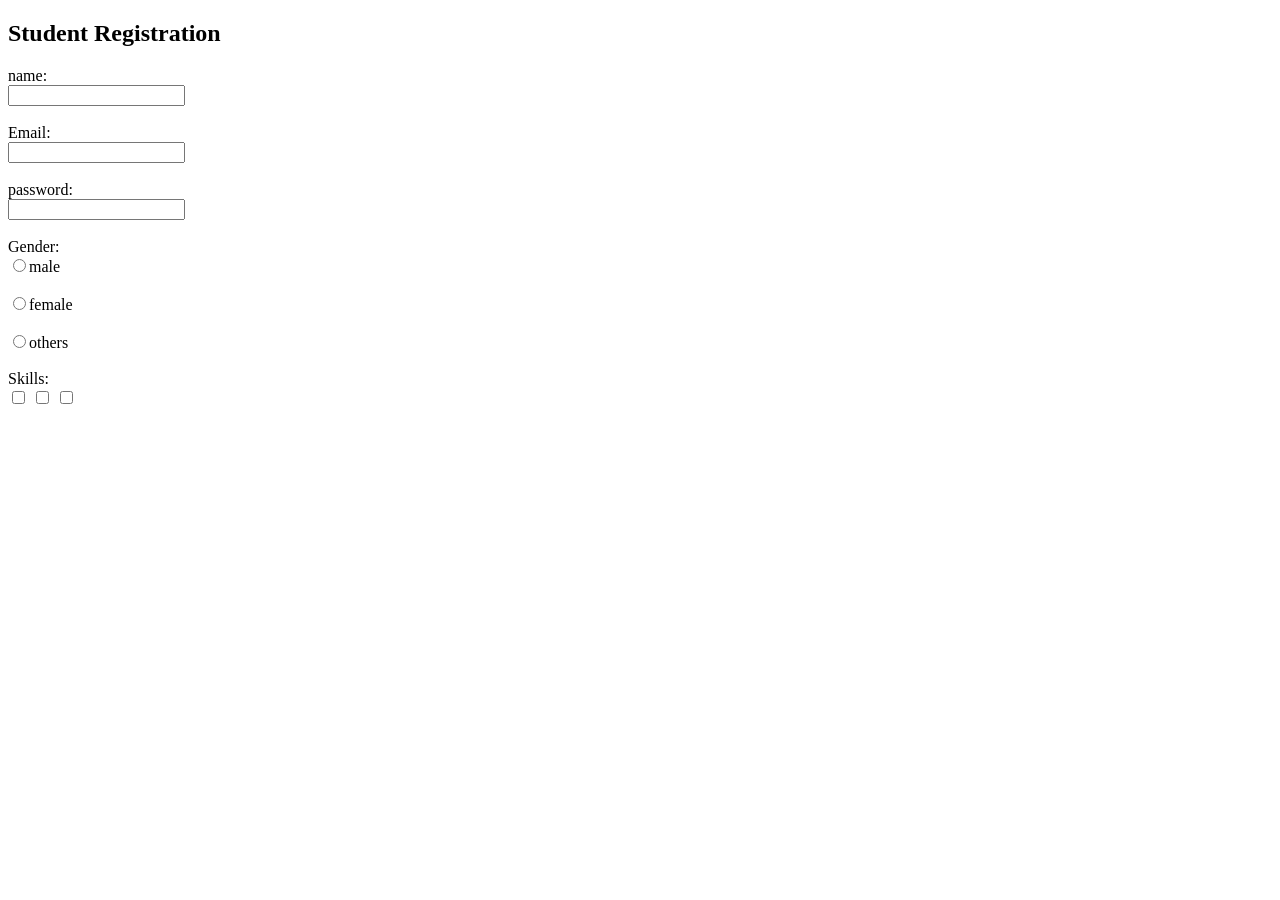
<file: MERNSTACK/index.html>
<!DOCTYPE html>
<html lang="en">
<head>
    <meta charset="UTF-8">
    <meta name="viewport" content="width=device-width, initial-scale=1.0">
    <title>Document</title>
</head>
<body>
 <h2>Student Registration</h2> 
 <form>
    name:
    <br>
    <input type="text"place holder="Enter your name">
    <br></br>
    Email:
    <br>
    <input type="email"place holder="Enter your Email">
    <br></br>
    password:
    <br>
    <input type="password"place holder="Enter your password">
    <br></br>
    Gender:
    <br>
    <input type="Radio"place holder="gender">male
    <br></br>
    <input type="Radio"place holder="gender">female
    <br></br>
    <input type="Radio"place holder="gender">others
    <br></br>
    Skills:
    <br>
    <input type="checkbox"html
    <br>
    <input type="checkbox"css
    <br>
    <input type="checkbox"javascript
    <br></br>
    

 </form>  
</body>
</html>
</file>
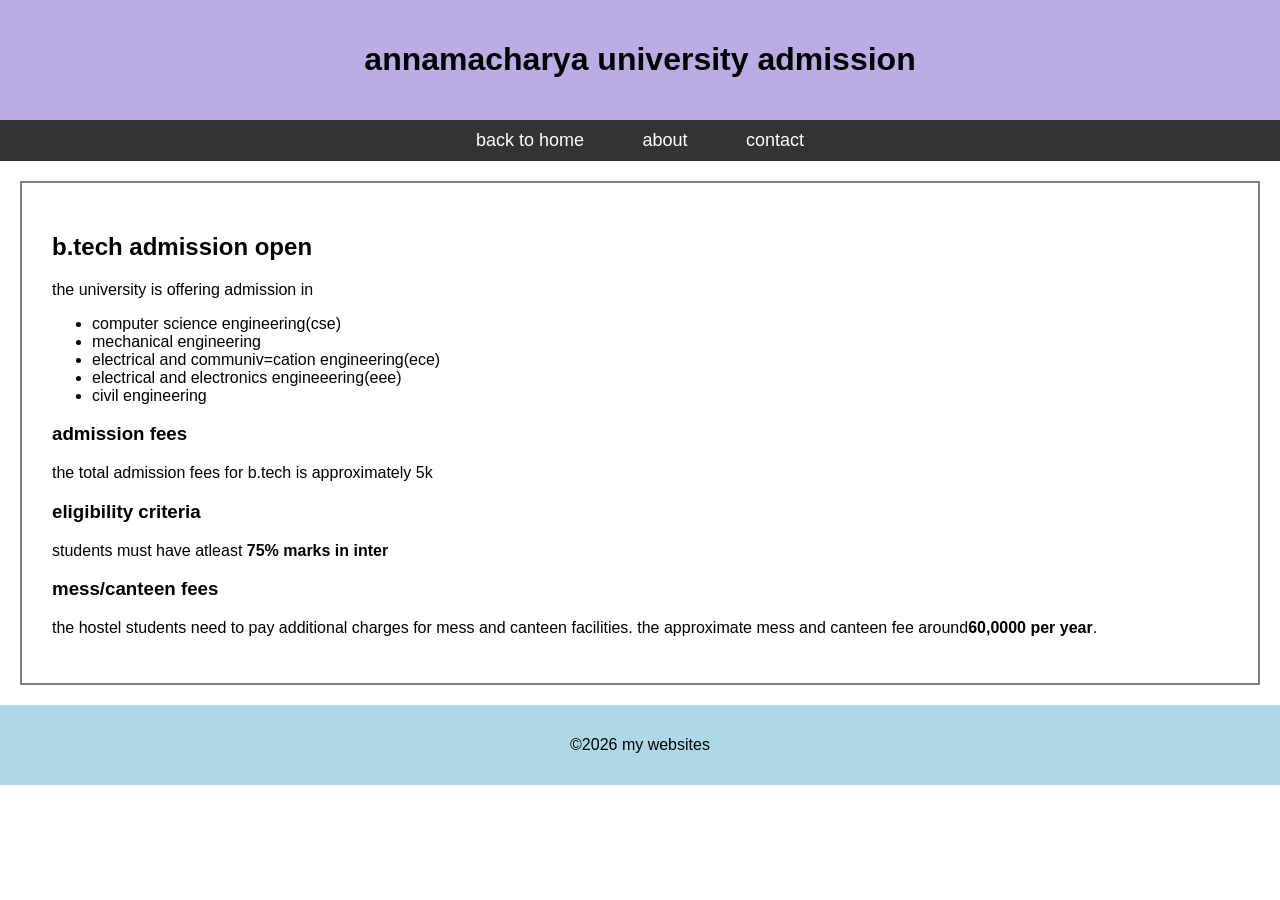
<file: MERNSTACK/about.html>
<!DOCTYPE html>
<html lang="en">
<head>
    <meta charset="UTF-8">
    <meta name="viewport" content="width=device-width, initial-scale=1.0">
    <title>mt website</title>
    <style>
        body{
            font-family: arial;
            margin: 0;

        }
        .header{
            background-color: rgb(186,173,230);
            padding:20px;
            text-align: center;
        }
        .nav {
            background-color: #333;
            padding:10px;
            text-align:center ;
        }
        .nav a{
            color: white;
            text-decoration: none;
            margin:15px;
            font-size:18px ;
            padding:8px 12px;
        }
        .nav a:hover{
            background-color: orange;
            color:black;
            border-radius: 5px;
        }
        .contact{
            padding:30px;
            margin:20px;
            border:2px solid gray;
        }
        .footer{
            background-color: lightblue;
            text-align: center;
            padding:15px;
        }
    </style>
    </head>
<body>
    <div class="header">
        <h1>annamacharya university admission</h1>
    </div>
    <div class="nav">
        <a href="home.html">back to home</a>
        <a href="about.html">about</a>
        <!--<a href="contact.html"</a>-->
            <a href="https:you.be/6c1m1nw0pvm"target="_blank">contact</a>
    </div>
    <div class="contact">
        <h2>b.tech admission open</h2>
        <p>the university is offering admission in</p>
        <ul>
            <li> computer science engineering(cse)</li>
            <li>mechanical engineering</li>
            <li>electrical and communiv=cation engineering(ece)</li>
            <li>electrical and electronics engineeering(eee)</li>
            <li>civil engineering</li>
        </ul>
        <h3>admission fees</h3>
        <p>the total admission fees for b.tech  is approximately 5k</p>
        <h3>eligibility criteria</h3>
        <p>students must have atleast <b>75% marks in inter</b></p>
        <h3>mess/canteen fees</h3>
        <p>the hostel students need to pay additional charges for mess and canteen facilities.
            the approximate mess and canteen fee around<b>60,0000 per year</b>.<p>

    </div>
    <div class="footer">
        <p>&copy;2026 my websites</p>
    </div>
</body>
</html>
</file>
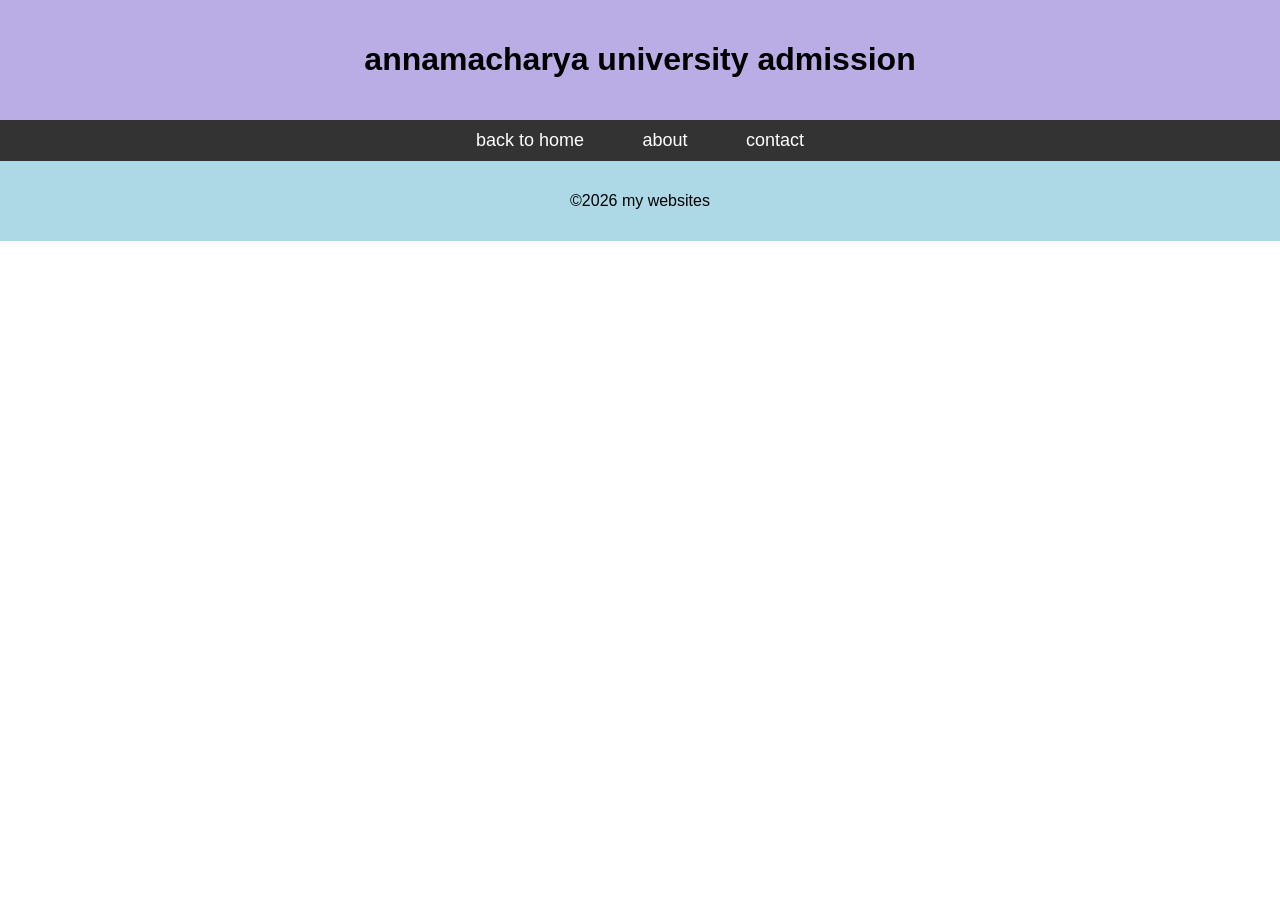
<file: MERNSTACK/contact.html>
<!DOCTYPE html>
<html lang="en">
<head>
    <meta charset="UTF-8">
    <meta name="viewport" content="width=device-width, initial-scale=1.0">
    <title>mt website</title>
    <style>
        body{
            font-family: arial;
            margin: 0;

        }
        .header{
            background-color: rgb(186,173,230);
            padding:20px;
            text-align: center;
        }
        .nav {
            background-color: #333;
            padding:10px;
            text-align:center ;
        }
        .nav a{
            color: white;
            text-decoration: none;
            margin:15px;
            font-size:18px ;
            padding:8px 12px;
        }
        .nav a:hover{
            background-color: orange;
            color:black;
            border-radius: 5px;
        }
        .contact{
            padding:30px;
            margin:20px;
            border:2px solid gray;
        }
        .footer{
            background-color: lightblue;
            text-align: center;
            padding:15px;
        }
    </style>
    </head>
<body>
    <div class="header">
        <h1>annamacharya university admission</h1>
    </div>
    <div class="nav">
        <a href="home.html">back to home</a>
        <a href="about.html">about</a>
        <!--<a href="contact.html"</a>-->
            <a href="https:you.be/6c1m1nw0pvm"target="_blank">contact</a>
            </div>
            <div class="footer">
                <p>&copy;2026 my websites</p>
            </div>
            </body>
            </html>
</file>
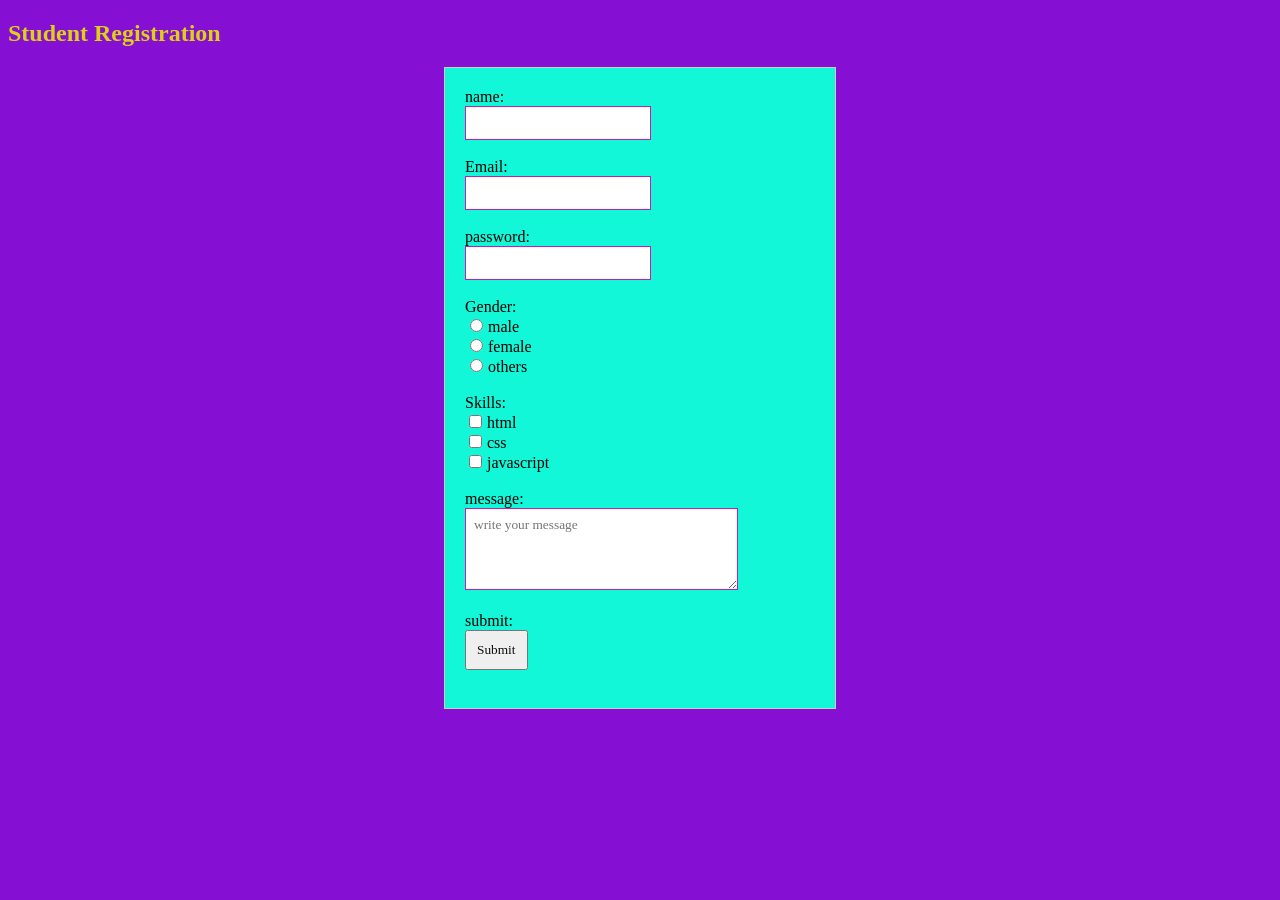
<file: MERNSTACK/registration form.html>
<!DOCTYPE html>
<html lang="en">
<head>
    <meta charset="UTF-8">
    <meta name="viewport" content="width=device-width, initial-scale=1.0">
    <title>Document</title>
    <link rel="stylesheet"href="registration form.css">
</head>
<body>
 <h2>Student Registration</h2> 
 <form>
    name:
    <br>
    <input type="text"place holder="Enter your name">
    <br></br>
    Email:
    <br>
    <input type="email"place holder="Enter your Email">
    <br></br>
    password:
    <br>
    <input type="password"place holder="Enter your password">
    <br></br>
    Gender:
    <br>
    <input type="Radio"place holder="gender">male
    <br>
    <input type="Radio"place holder="gender">female
    <br>
    <input type="Radio"place holder="gender">others
    <br></br>
    Skills:
    <br>
    <input type="checkbox">html
    <br>
    <input type="checkbox">css
    <br>
    <input type="checkbox">javascript
    <br></br>
    message:
    <br>
    <textarea rows="4" cols="30" placeholder="write your message"></textarea>
     <br></br>
     submit:
     <br>
     <input type="submit">
     <br></br>
 </form>  
</body>
</html>
</file>
<file: MERNSTACK/registration form.css>
*{
    font-family:'Times New Roman',Times,serif;
}
body{
    background-color:#850fd3;
}
h2{
    text-align:centre;
    color: #ddd015;
}
form{
    background-color:rgb(17, 247, 216);
    width:350px;
    padding: 20px;
    margin: auto;
    border: 1px solid #ccc;
}
input[type="text"],
input[type="email"],
input[type="password"],
textarea{
    width=100%;
    padding:8px;
    border:1px solid rgb(201, 24, 186);
}
input[type="radio"],
input[type="checkbox"]{
    margin-right:5px;
}
input[type="submit"]{
    background-color: rgb(223, 60, 60));
    color: #0e0e0e;
    border:color-mix(in hs1 shorter hue, color percentage);
    padding:10px;
    width:fit-content;
}
</file>
